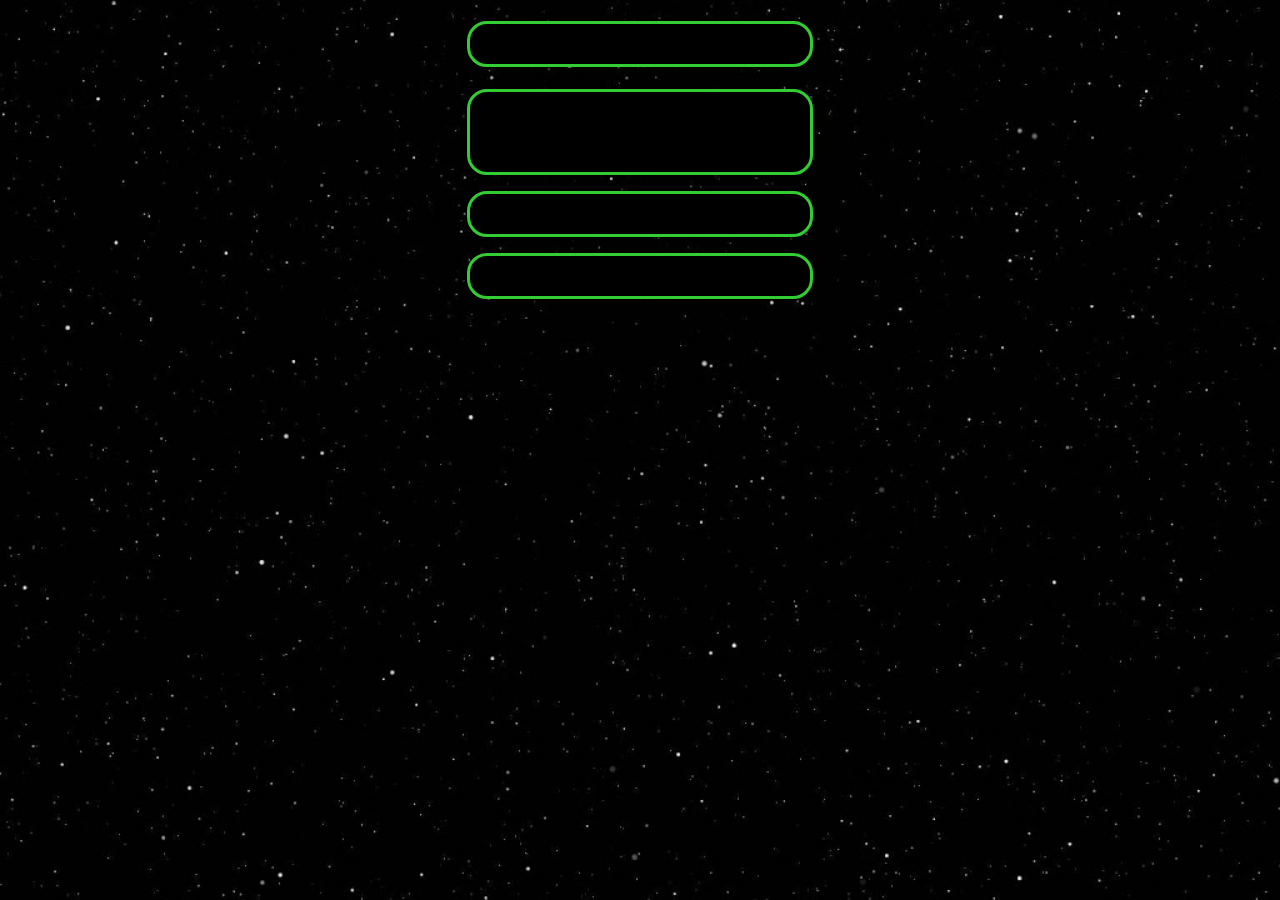
<file: dispute/index.html>
<!DOCTYPE html>
<html lang="en">

<head>
    <meta charset="UTF-8">
    <meta name="viewport" content="width=device-width, initial-scale=1.0">
    <meta http-equiv="X-UA-Compatible" content="ie=edge">
    <link rel="stylesheet" href="../styles/all.css">
    <link rel="stylesheet" href="../styles/dispute.css">
    <link rel="preconnect" href="https://fonts.gstatic.com">
    <link href="https://fonts.googleapis.com/css2?family=Press+Start+2P&display=swap" rel="stylesheet">
    <title>Dispute</title>
</head>

<body>
    <header>
        <h1 id = "dispute-heading" class = "textbox"></h1>
    </header>
    <main>
        <section class="main-section">
            <div class = "img-container textbox">
                <h2 id = "dispute-img-heading"></h2>
                <img id = "dispute-img">
            </div>
            <p id = "dispute-text" class = "textbox"></p>
            <form id = "dispute-choices" class = "textbox"></form>
            <div id = "results-div">
                <span id = "results-span"></span>
                <button id = "solar-system-button" class = "hidden">return?</button>
            </div>
        </section>
    </main>
    <footer>
        
    </footer>

    <script type="module" src="./dispute.js"></script>
</body>

</html>
</file>
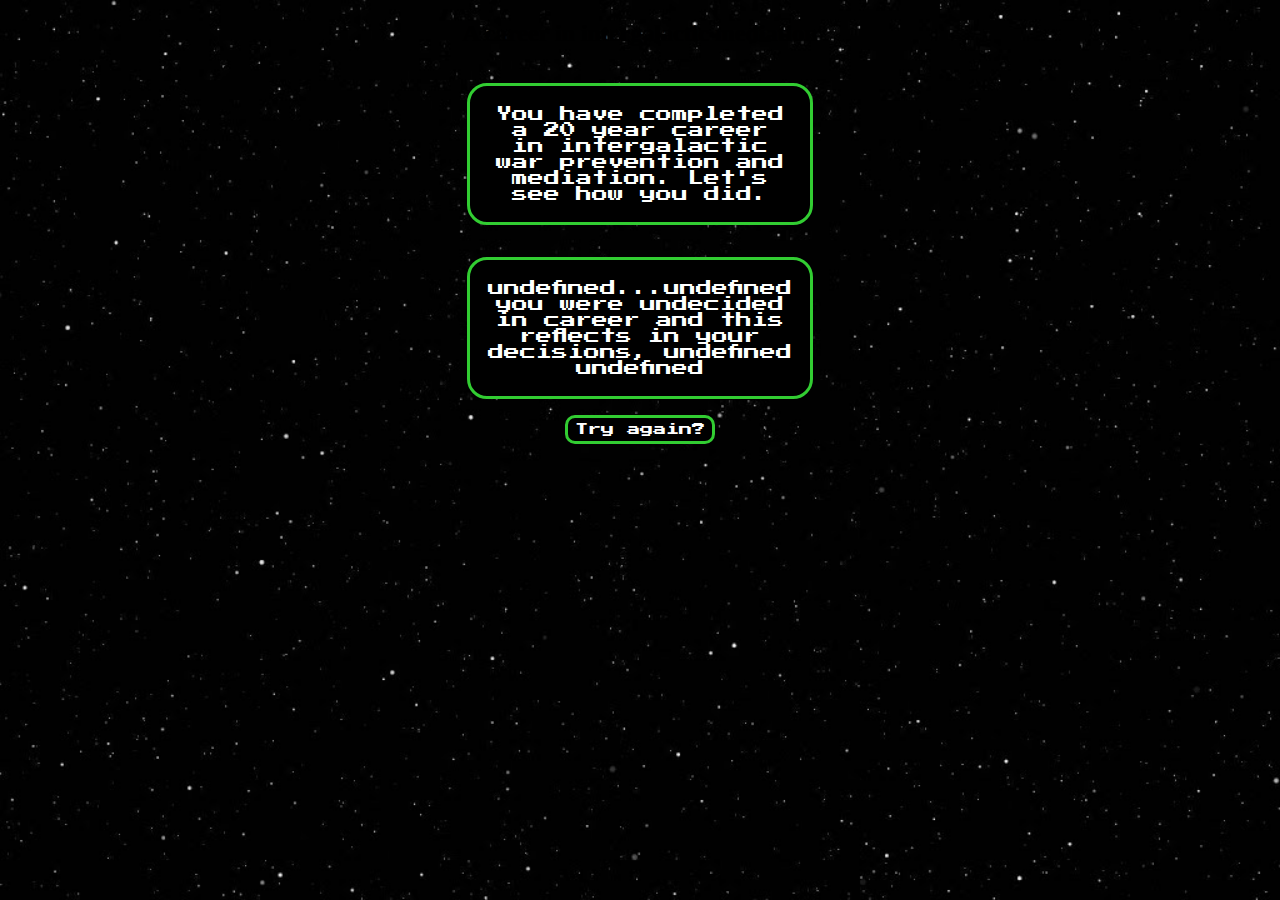
<file: results/index.html>
<!DOCTYPE html>
<html lang="en">

<head>
    <meta charset="UTF-8">
    <meta name="viewport" content="width=device-width, initial-scale=1.0">
    <meta http-equiv="X-UA-Compatible" content="ie=edge">
    <link rel="stylesheet" href="../styles/all.css">
    <link rel="stylesheet" href="../styles/dispute.css">
    <link rel="preconnect" href="https://fonts.gstatic.com">
    <link href="https://fonts.googleapis.com/css2?family=Press+Start+2P&display=swap" rel="stylesheet">
    <title>Result</title>
</head>

<body>
    <header>
        <h2>A career in intergalactic mediation</h2>
    </header>
    <main>
        <section class="main-section">
           <p class = "textbox">You have completed a 20 year career in intergalactic war prevention and mediation. Let's see how you did.</p>
           <p id = "results-text" class = "textbox"></p>
           <button id = "restart-button"></button>
        </section>
    </main>
    <footer>
        
    </footer>

    <script type="module" src="./results.js"></script>
</body>

</html>
</file>
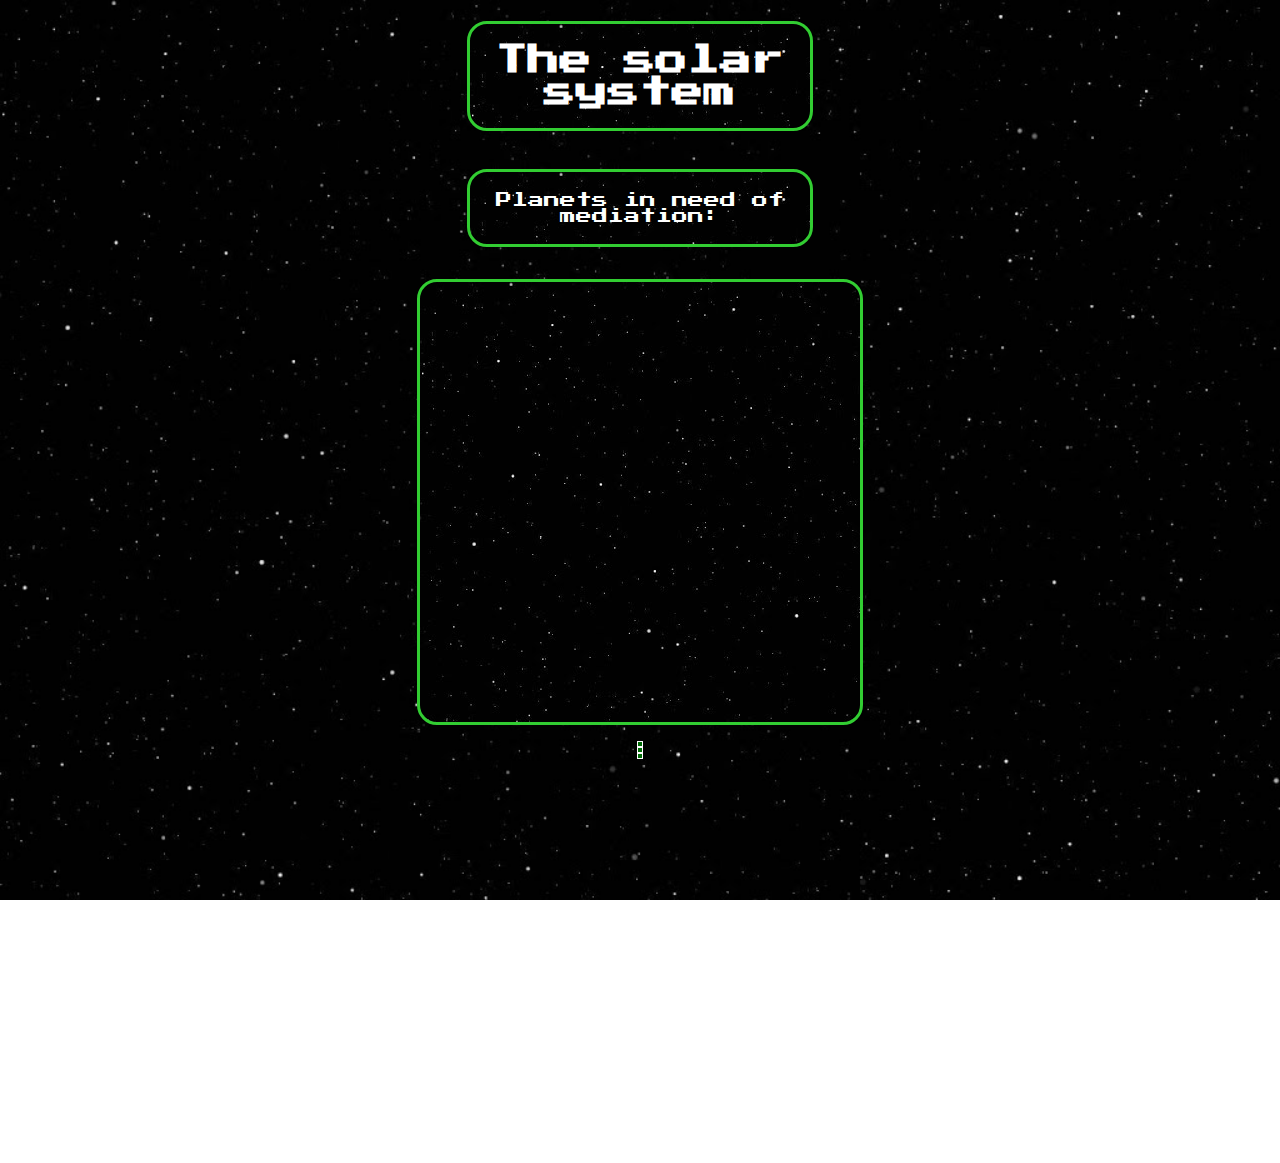
<file: solar-system/index.html>
<!DOCTYPE html>
<html lang="en">

<head>
    <meta charset="UTF-8">
    <meta name="viewport" content="width=device-width, initial-scale=1.0">
    <meta http-equiv="X-UA-Compatible" content="ie=edge">
    <link rel="stylesheet" href="../styles/all.css">
    <link rel="stylesheet" href="../styles/solar-system.css">
    <link rel="preconnect" href="https://fonts.gstatic.com">
    <link href="https://fonts.googleapis.com/css2?family=Press+Start+2P&display=swap" rel="stylesheet">
    <title>Solar System</title>
</head>

<body>
    <header>
        <h1 class = "textbox">The solar system</h1>
        <p class = textbox>Planets in need of mediation:</p>
    </header>
    <main>
        <section class="main-section">
            <ul id = "planet-ul" class = "textbox">

            </ul>
            <div class = "user-stats">
                <span id = "user-anguish"></span>
                <span id = "user-evil"></span>
                <span id = "user-lives"></span>
            </div>
        </section>
    </main>
    <footer>
    </footer>

    <script type="module" src="./solar-system.js"></script>
</body>

</html>
</file>
<file: styles/all.css>
html {
    background-image: url(../assets/starbg.jpg);
    background-repeat: repeat;
    background-size: cover;
    background-attachment: fixed;
}

body,html {
    margin:0;
    padding:0;
    width: 100%;
    height: 100%;
}
header {
    display: flex;
    flex-direction: column;
    justify-content: center;
    align-items: center;
}
.main-section {
    display: flex;
    flex-direction: column;
    justify-content: center;
    align-items: center;
}

.textbox {
    font-family: 'Press Start 2P', cursive;
    padding: 20px;
    text-align: center;
    width: 300px;
    display: flex;
    flex-direction: column;
    align-items: center;
    background-color: black;
    color: white;
    border: 3px solid limegreen;
    border-radius: 20px;
}

form label {
    display: flex;
    flex-direction: column;
    align-items: center;
}

input[type="radio"] {
    position: absolute;
    opacity: 0;
    width: 0;
    height: 0;
}

label :hover + span {
    color: limegreen;
}
input {
    margin: 5px;
}

input[type="radio"] + span {
    margin: 10px;
}

input[type="radio"]:checked + span{
    border: 2px dotted lime;
}

button {
    font-family: 'Press Start 2P', cursive;
    padding: 5px;
    text-align: center;
    width: 150px;
    display: flex;
    flex-direction: column;
    align-items: center;
    background-color: black;
    color: white;
    border: 3px solid limegreen;
    border-radius: 10px;
}

button:hover {
    background-color: limegreen;
    color: black;
}

button:active {
    background-color: black;
    color:limegreen
}
</file>
<file: styles/dispute.css>
#results-div {
    margin: 20px;
}

.hidden {
    display: none;
}
</file>
<file: styles/solar-system.css>
main {
    width: 100%;
    height: 100%;
}

.main-section {
    display: flex;
    justify-content: center;
    align-items: center;
}

#planet-ul {
    list-style: none;
    position: relative;
    width: 50%;
    height: 80%;
    min-width: 275px;
    min-height: 400px;
    max-width: 400px;
    max-height: 400px;
}

#planet-ul li {
    display: flex;
    justify-content: center;
    flex-wrap: wrap;
}

.complete {
    filter: grayscale(90%);
}

.textbox {
    background-image: url(../assets/starbg.jpg);
    background-size:initial;
}
span {
    display: block;
    margin: 0;
    padding: 2px;
    background-color: rgba(0, 252, 13, 0.425);
    border: 1px white solid;
    font-family: 'Press Start 2P', cursive;
;
}

@keyframes spin {
    0% {
        -webkit-transform: rotate(0deg);
    }

    100% {
        -webkit-transform: rotate(360deg);

    }
}

a :hover img {    
    animation-name: spin;
    animation-duration: 10000ms;
    animation-timing-function: linear; 
    animation-iteration-count: infinite;
    
}

a img{
    
    -webkit-transition: all 0.3s ease-out; 
}
</file>
